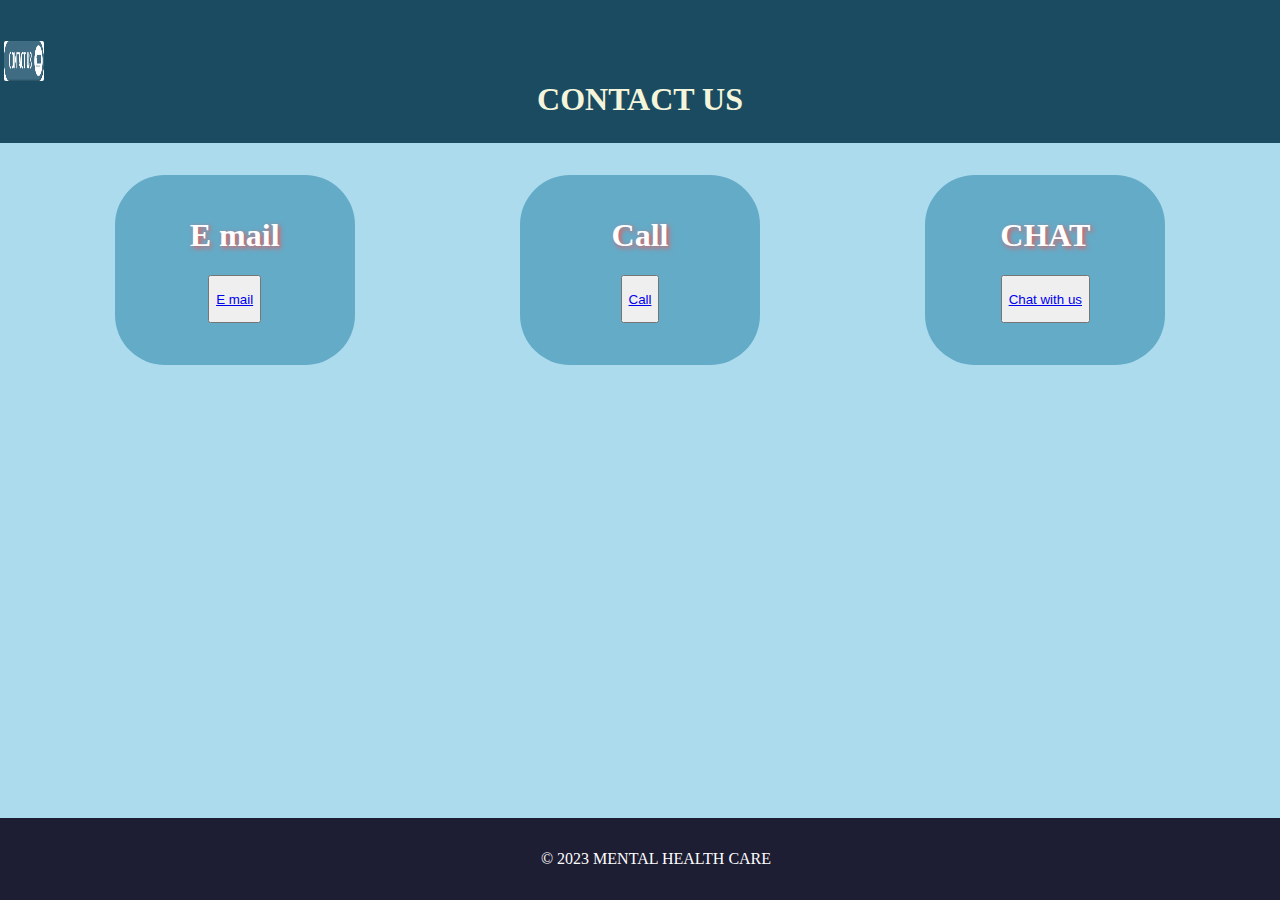
<file: communication/communication.html>
<!DOCTYPE html>
<html lang="en">
<head>
    <meta charset="UTF-8">
    <meta name="viewport" content="width=device-width, initial-scale=1.0">
    <style>
        .nav-list {
            width: 100%;
            display: flex;
            align-items: center;
        }
 
         .logo {
            display: flex;
            justify-content: center;
            align-items: center;
        }
 
        .logo img {
           height: 80px; 
           width: 130px;
            border-radius: 2px;
        }
        .LOGO img{
            display:flex;
            justify-content:center;
            align-items: normal;
            height:40px; 
           width: 40px;
            border-radius: 2px;}
        body {
            font-family:Cambria, Cochin, Georgia, Times, 'Times New Roman', serif;
            margin: 0;
            padding: 0;
            box-sizing: border-box;
            color: beige;
            background-color:rgb(172, 219, 238);
        }

        header {
            background-color:rgb(26, 75, 96);
            justify-content: center;
            text-align: center;
            padding: 1mm;
            font-family:Georgia, 'Times New Roman', Times, serif;
        }

        section {
            display: flex;
            justify-content: space-around;
            align-items: center;
            padding: 2em;
        }
        .button {
  background-color: #04AA6D;
  border: black;
  color: white;
  padding: 15px 32px;
  text-align: center;
  text-decoration: none;
  display: inline-block;
  font-size: 16px;
  margin: 4px 2px;
  cursor: pointer;
}
    
        .contact-method {
            text-shadow: 2px 2px 5px rgb(238, 88, 88);
            text-align: center;
            color: white;
            border-radius: 50px;
            padding: 20px;
            width: 200px;
            height: 150px;
            background-color:rgb(100, 171, 199);
        
        }
        .Text-big{
            font-family: 'Piazzolla', serif;
            font-weight: bold;
            font-size: 35px;
        }
        .Text-small{
            font-size: 18px;
        }

        footer {
            background-color:rgb(29, 29, 51);
            color: #fff;
            text-align: center;
            padding: 1em;
            position: fixed;
            bottom: 0;
            width: 100%;
        }
    </style>
            <title><div class="LOGO IMG">
            <img src="C:\Users\kanak\Desktop\comm\SERVICE LOGO.png">
        </div>
        <div class="logo">
            <img src= "C:\Users\kanak\Desktop\comm\images.png">
        </div></title>
    
        
</head>
<body>

    <header>
        
        <ul class="nav-list">
            <title>
              CONTACT US 
            </title>
        </ul>
      <h1><div class="LOGO IMG">
        <img src="./contact.png">
      </div>
    CONTACT US  </h1>
    </header>
    <section>
        <p id="rcorners2">
           <div class="contact-method">
             <h1 class="text-big" id="E mail">
                E mail
             </h1>
             <button><p class="text-small">
                <a href="mailto:feedback@mentalhealthsupporters.org"> 
                    E mail
                </a><br />
             </p></button>
           </div>
        </p>

        <p id="rcorners2">
         <div class="contact-method">
            <h1 class="text-big" id="Call">
                Call
            </h1>
            <button><p class="text-small">
                <a href="tel:+916303960494"> 
                    Call
                </a> <br /> 
            </p></button>
         </div>
        </p>
        <p id="rcorners2">
         <div class="contact-method">
            <h1 class="text-big" id="SMS">
                CHAT
            </h1>
            <button> <p><a href="chat:+916303960494">Chat with us </a></p>
         </div>
        </p></button>
    </section>

    <footer>
        <p>&copy; 2023 MENTAL HEALTH CARE </p>
    </footer>

</body>
</html>
</file>
